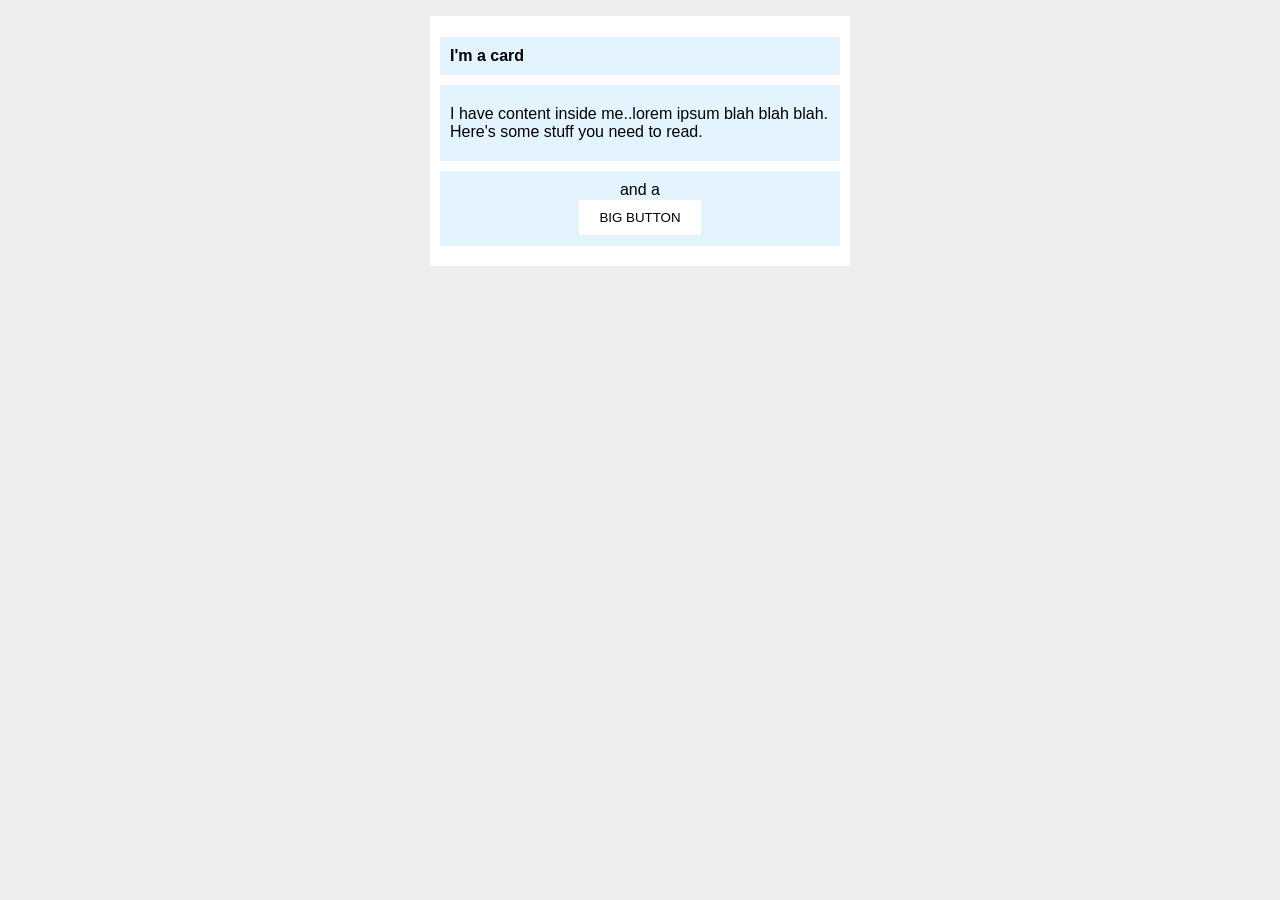
<file: foundations/block-and-inline/02-margin-and-padding-2/index.html>
<!DOCTYPE html>
<html lang="en">
  
  <head>
    <meta charset="UTF-8">
    <meta http-equiv="X-UA-Compatible" content="IE=edge">
    <meta name="viewport" content="width=device-width, initial-scale=1.0">
    <title>Margin and Padding exercise 2</title>
    <link rel="stylesheet" href="style.css">
  </head>

  <body>

    <div class="card">
      <h1 class="title">I'm a card</h1>
      <div class="content">I have content inside me..lorem ipsum blah blah blah. Here's some stuff you need to read.</div>
      <div class="button-container">and a <button>BIG BUTTON</button></div>
    </div>

  </body>
</html>
</file>
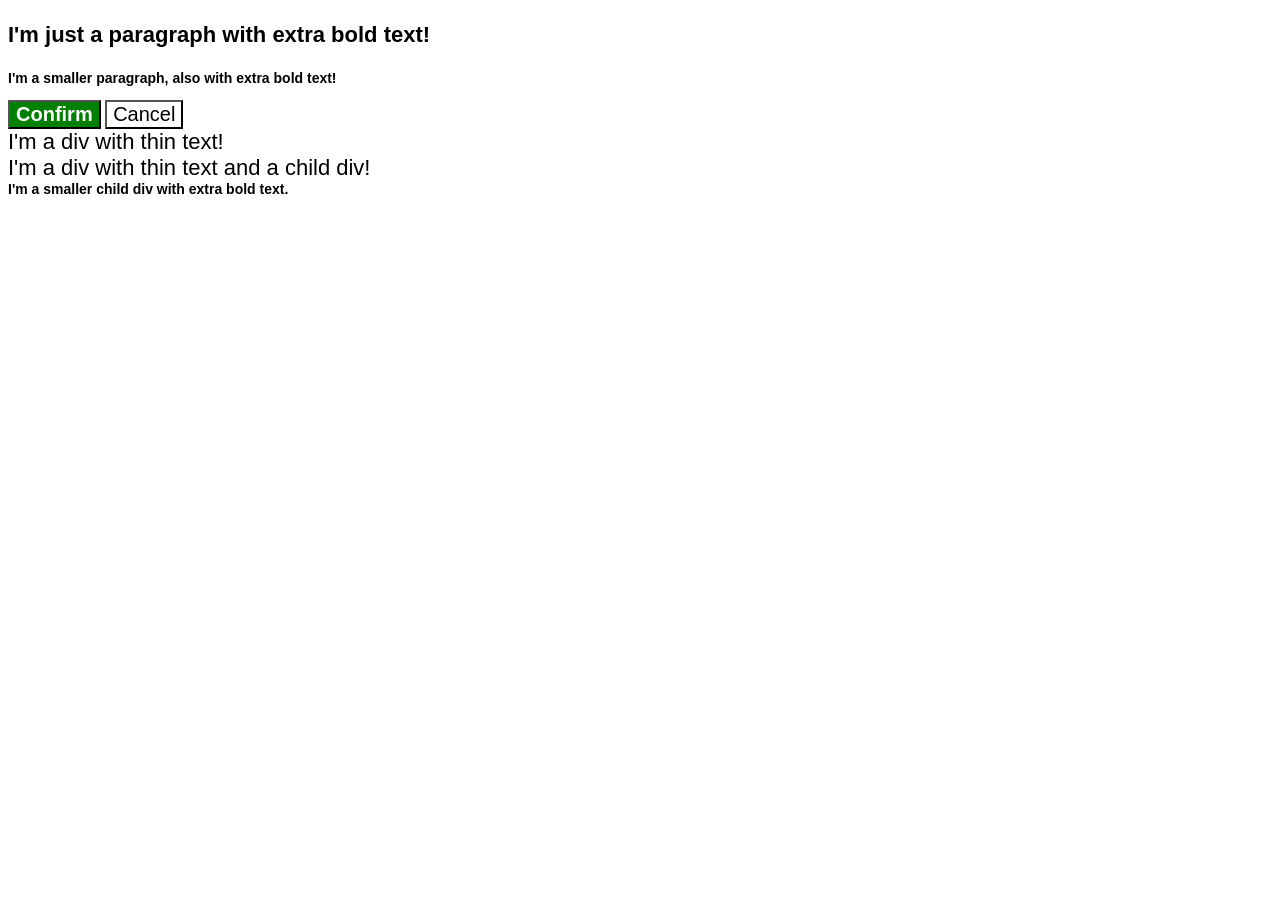
<file: foundations/cascade/01-cascade-fix/index.html>
<!DOCTYPE html>
<html lang="en">
  <head>
    <meta charset="UTF-8">
    <meta http-equiv="X-UA-Compatible" content="IE=edge">
    <meta name="viewport" content="width=device-width, initial-scale=1.0">
    <title>Fix the Cascade</title>
    <link rel="stylesheet" href="style.css">
  </head>

  <body>
    <p class="para">I'm just a paragraph with extra bold text!</p>
    <p class="para small-para">I'm a smaller paragraph, also with extra bold text!</p>

    <button id="confirm-button" class="button confirm">Confirm</button>
    <button id="cancel-button" class="button cancel">Cancel</button>

    <div class="text">I'm a div with thin text!</div>
    <div class="text">I'm a div with thin text and a child div!
      <div class="text child">I'm a smaller child div with extra bold text.</div>
    </div>
    
  </body>
</html>
</file>
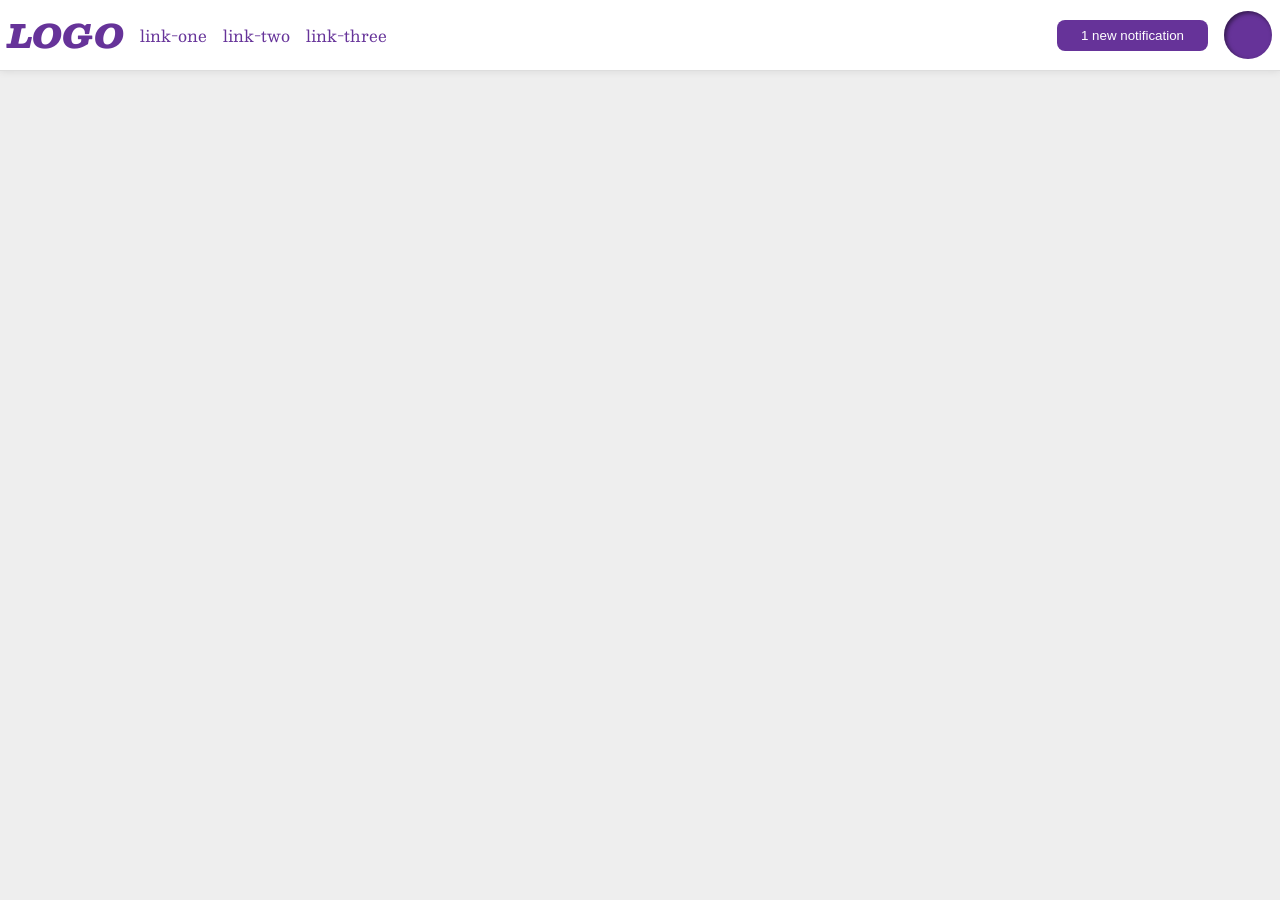
<file: foundations/flex/03-flex-header-2/index.html>
<!DOCTYPE html>
<html lang="en">
  <head>
    <meta charset="UTF-8">
    <meta http-equiv="X-UA-Compatible" content="IE=edge">
    <meta name="viewport" content="width=device-width, initial-scale=1.0">
    <title>Flex Header 2</title>
    <link rel="stylesheet" href="style.css">
  </head>
  <body>
    <div class="header">

      <div class="header-left">
        <div class="logo">
          LOGO
        </div>
        <ul class="links">
          <li><a href="https://google.com">link-one</a></li>
          <li><a href="https://google.com">link-two</a></li>
          <li><a href="https://google.com">link-three</a></li>
        </ul>
      </div>

      <div class="header-right">
        <button class="notifications">
          1 new notification
        </button>
        <div class="profile-image"></div>
      </div>

    </div>
  </body>
</html>
</file>
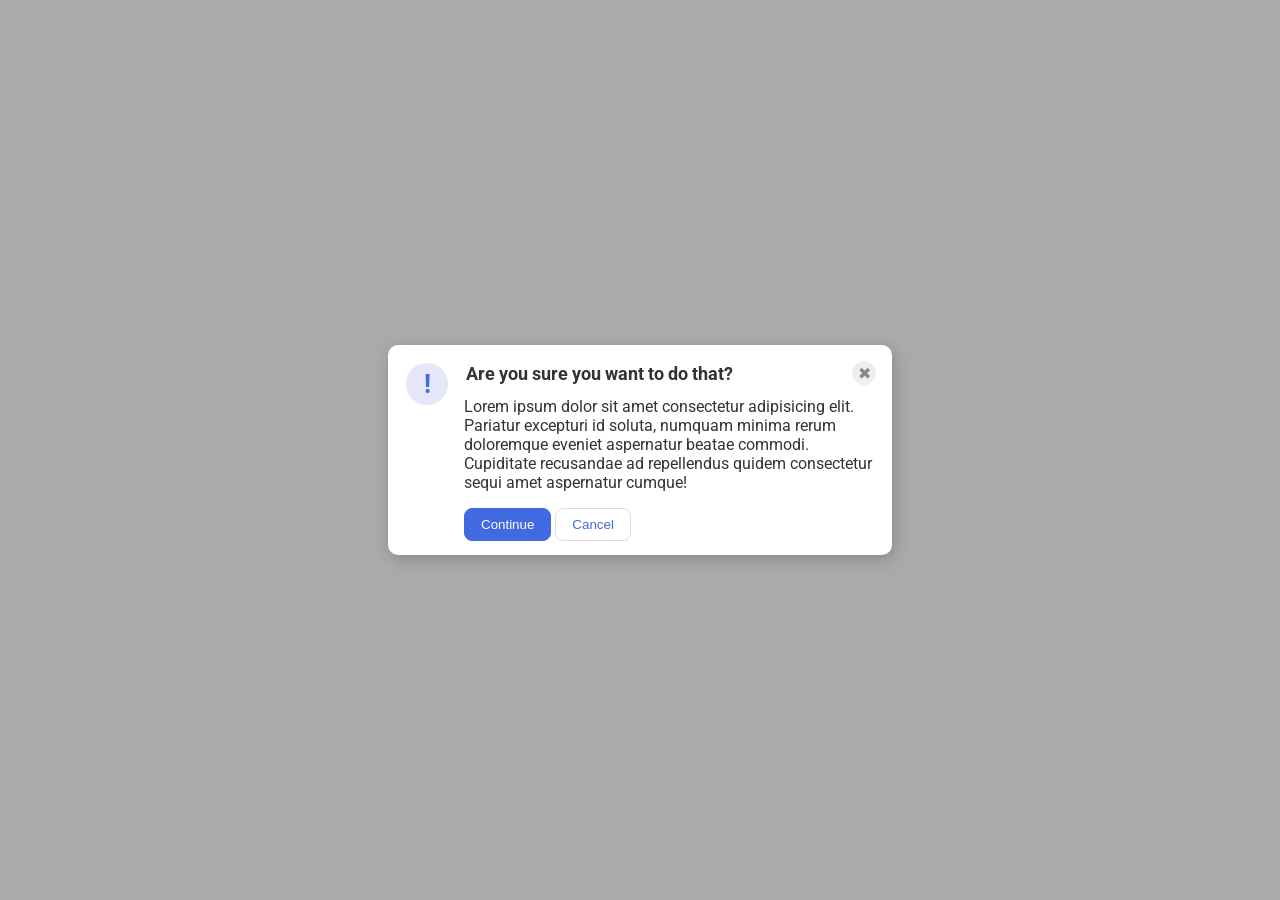
<file: foundations/flex/05-flex-modal/index.html>
<!DOCTYPE html>
<html lang="en">

  <head>
    <meta charset="UTF-8">
    <meta http-equiv="X-UA-Compatible" content="IE=edge">
    <meta name="viewport" content="width=device-width, initial-scale=1.0">
    <link rel="stylesheet" href="style.css">
    <title>Modal</title>
  </head>

  <body>

    <div class="modal">
      <div class="sides">
        <div class="left-side">
          <div class="icon">!</div>
        </div>
        <div class="right-side">
          <div class="upper-section">
            <div class="header">Are you sure you want to do that?</div>
            <button class="close-button">✖</button>
          </div>
          <div class="text">Lorem ipsum dolor sit amet consectetur adipisicing elit. Pariatur excepturi id soluta, numquam minima rerum doloremque eveniet aspernatur beatae commodi. Cupiditate recusandae ad repellendus quidem consectetur sequi amet aspernatur cumque!</div>
          <div class="buttons">
            <button class="continue">Continue</button>
            <button class="cancel">Cancel</button>
          </div>
        </div>
      </div>
    </div>

  </body>

</html>
</file>
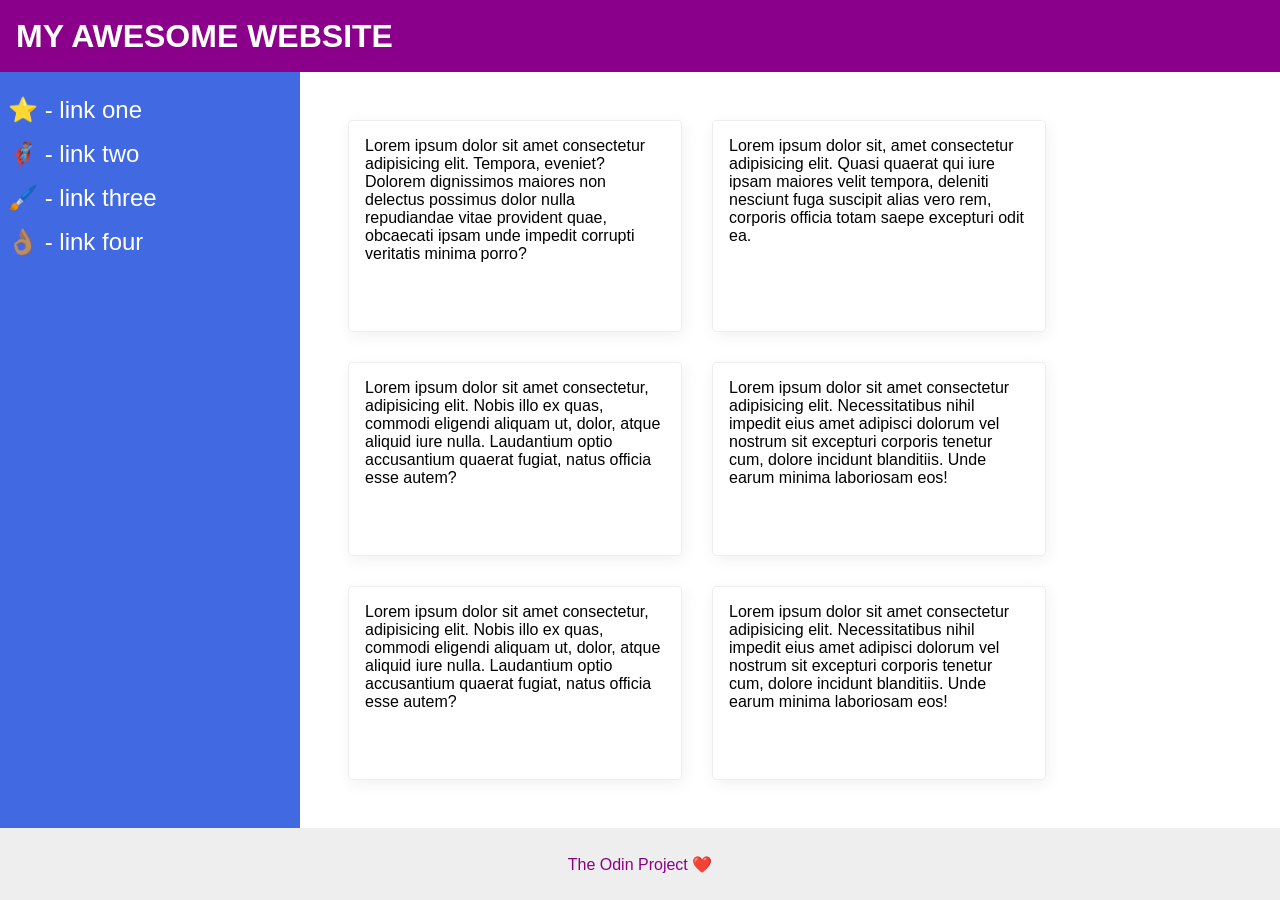
<file: foundations/flex/07-flex-layout-2/index.html>
<!DOCTYPE html>
<html lang="en">
  <head>
    <meta charset="UTF-8">
    <meta http-equiv="X-UA-Compatible" content="IE=edge">
    <meta name="viewport" content="width=device-width, initial-scale=1.0">
    <title>The Holy Grail</title>
    <link rel="stylesheet" href="style.css">
  </head>
  <body>

    <div class="header">
      <div class="title-text">
        MY AWESOME WEBSITE
      </div>
    </div>
    
    <div class="mid-section">

      <div class="sidebar">
        <ul>
          <li><a href="#">⭐ - link one</a></li>
          <li><a href="#">🦸🏽‍♂️ - link two</a></li>
          <li><a href="#">🖌️ - link three</a></li>
          <li><a href="#">👌🏽 - link four</a></li>
        </ul>
      </div>

      <div class="all-cards">
        <div class="card">Lorem ipsum dolor sit amet consectetur adipisicing elit. Tempora, eveniet? Dolorem dignissimos maiores non delectus possimus dolor nulla repudiandae vitae provident quae, obcaecati ipsam unde impedit corrupti veritatis minima porro?</div>
        <div class="card">Lorem ipsum dolor sit, amet consectetur adipisicing elit. Quasi quaerat qui iure ipsam maiores velit tempora, deleniti nesciunt fuga suscipit alias vero rem, corporis officia totam saepe excepturi odit ea.</div>
        <div class="card">Lorem ipsum dolor sit amet consectetur, adipisicing elit. Nobis illo ex quas, commodi eligendi aliquam ut, dolor, atque aliquid iure nulla. Laudantium optio accusantium quaerat fugiat, natus officia esse autem?</div>
        <div class="card">Lorem ipsum dolor sit amet consectetur adipisicing elit. Necessitatibus nihil impedit eius amet adipisci dolorum vel nostrum sit excepturi corporis tenetur cum, dolore incidunt blanditiis. Unde earum minima laboriosam eos!</div>
        <div class="card">Lorem ipsum dolor sit amet consectetur, adipisicing elit. Nobis illo ex quas, commodi eligendi aliquam ut, dolor, atque aliquid iure nulla. Laudantium optio accusantium quaerat fugiat, natus officia esse autem?</div>
        <div class="card">Lorem ipsum dolor sit amet consectetur adipisicing elit. Necessitatibus nihil impedit eius amet adipisci dolorum vel nostrum sit excepturi corporis tenetur cum, dolore incidunt blanditiis. Unde earum minima laboriosam eos!</div>
      </div>

    </div>

    <div class="footer">
      The Odin Project ❤️
    </div>

  </body>
</html>
</file>
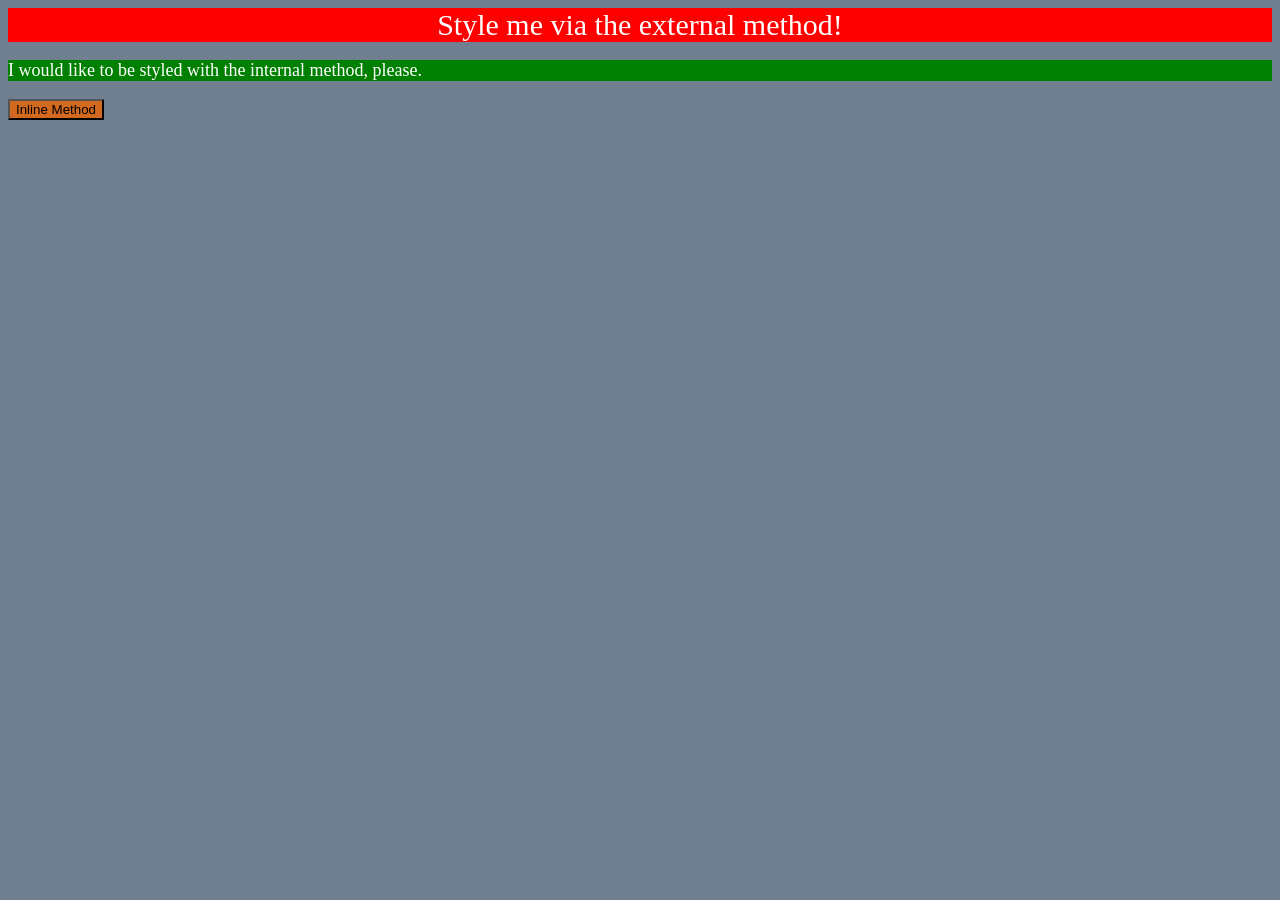
<file: foundations/intro-to-css/01-css-methods/index.html>
<!DOCTYPE html>
<html lang="en">

  <head>
    <link href="style.css" rel="stylesheet">
    <meta charset="UTF-8">
    <meta http-equiv="X-UA-Compatible" content="IE=edge">
    <meta name="viewport" content="width=device-width, initial-scale=1.0">
    <title>Methods for Adding CSS</title>
    
    <style>
      p {
        background-color: green;
        color: white ;
        font-size:18px;
      }
    </style>
  </head>

  <body>
    <div>Style me via the external method!</div>
    <p>I would like to be styled with the internal method, please.</p>
    <button style="background-color: chocolate;">Inline Method</button>
  </body>

</html>
</file>
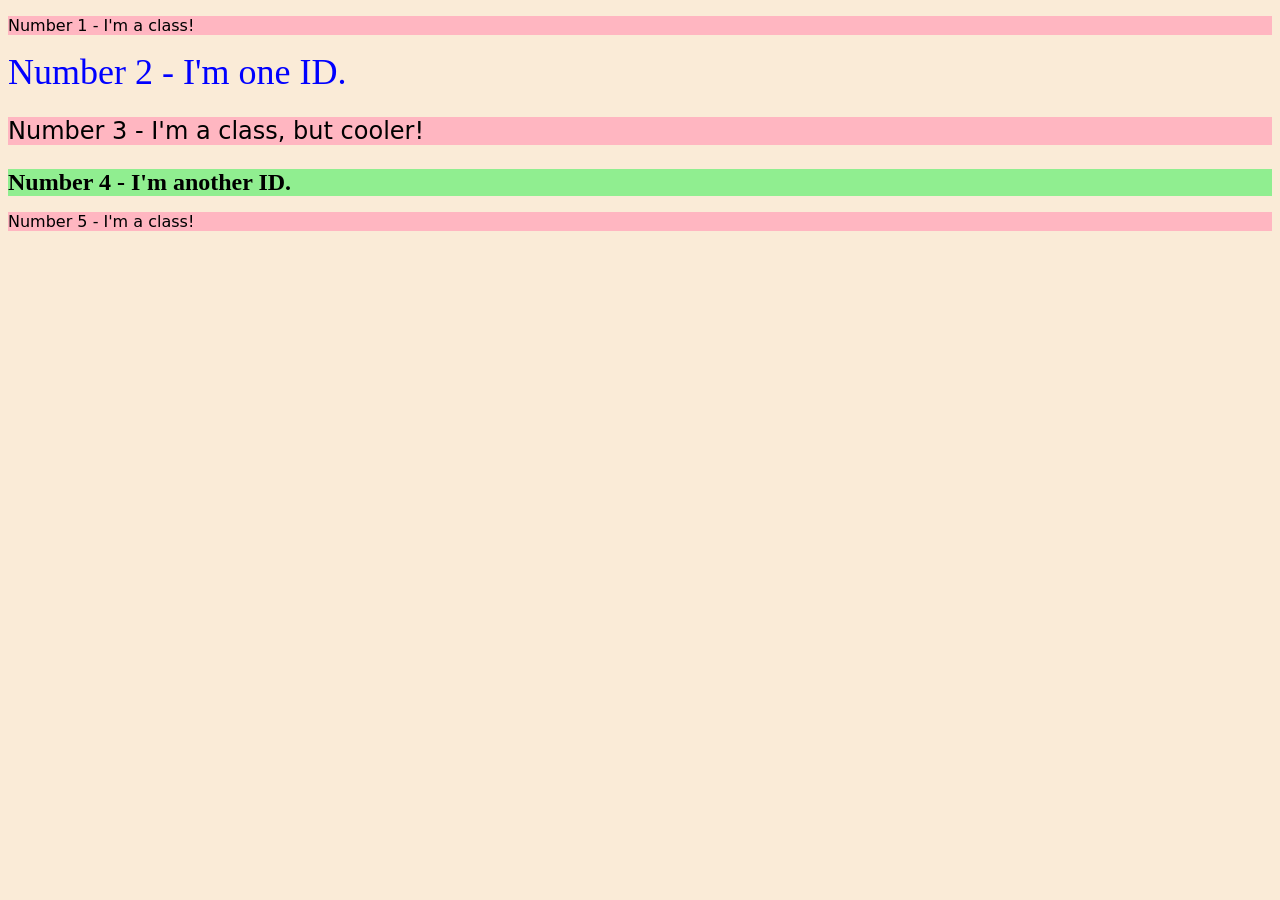
<file: foundations/intro-to-css/02-class-id-selectors/index.html>
<!DOCTYPE html>
<html lang="en">

  <head>
    <meta charset="UTF-8">
    <meta http-equiv="X-UA-Compatible" content="IE=edge">
    <meta name="viewport" content="width=device-width, initial-scale=1.0">
    <title>Class and ID Selectors</title>
    <link rel="stylesheet" href="style.css">
  </head>

  <body>
    <p class="odd">Number 1 - I'm a class!</p>
    <div id="second">Number 2 - I'm one ID.</div>
    <p class="odd special">Number 3 - I'm a class, but cooler!</p>
    <div id="fourth">Number 4 - I'm another ID.</div>
    <p class="odd">Number 5 - I'm a class!</p>
  </body>

</html>
</file>
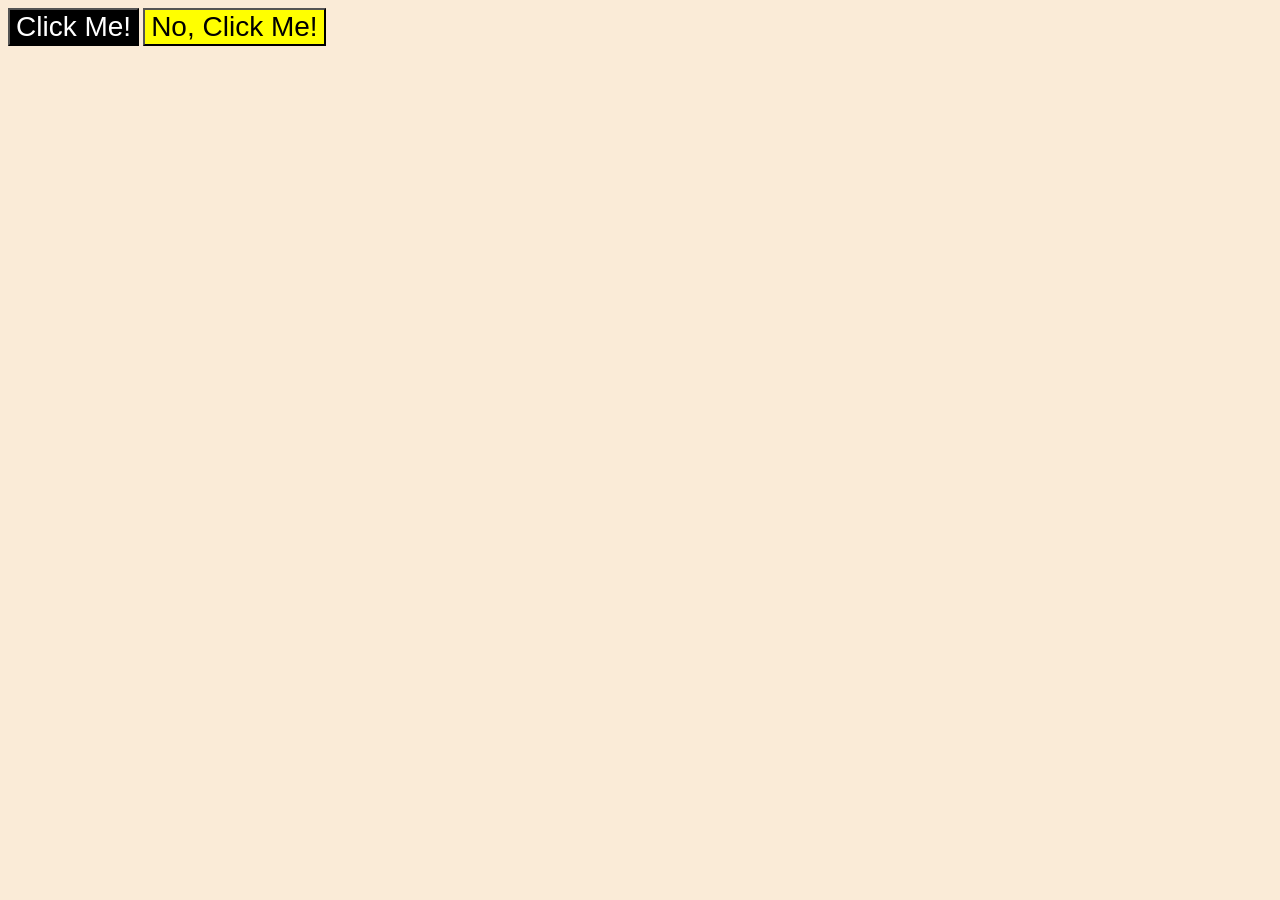
<file: foundations/intro-to-css/03-grouping-selectors/index.html>
<!DOCTYPE html>
<html lang="en">
  <head>
    <meta charset="UTF-8">
    <meta http-equiv="X-UA-Compatible" content="IE=edge">
    <meta name="viewport" content="width=device-width, initial-scale=1.0">
    <title>Grouping Selectors</title>
    <link rel="stylesheet" href="style.css">
  </head>
  <body>
    <button class="spec-a" >Click Me!</button>
    <button class="spec-b">No, Click Me!</button>
  </body>
</html>
</file>
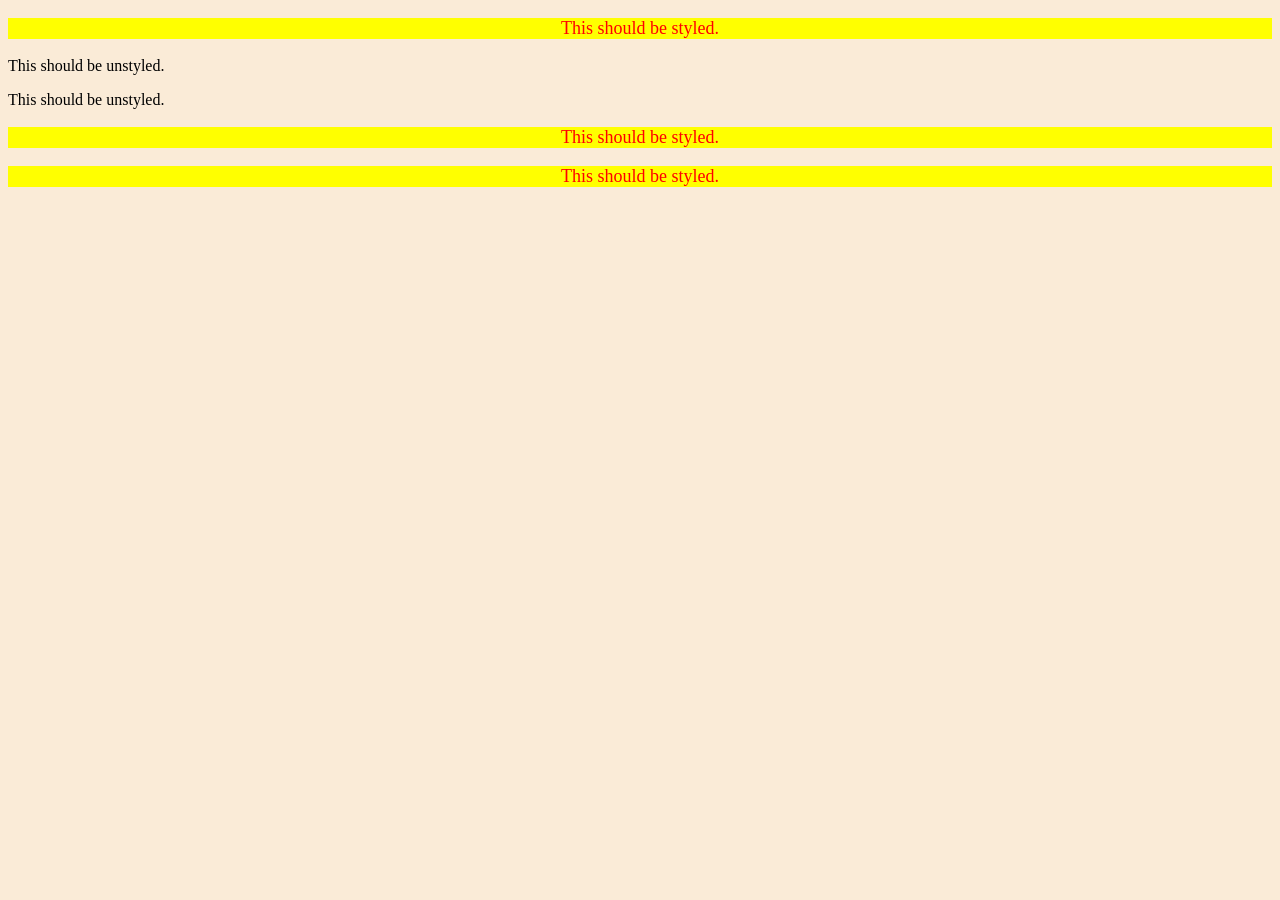
<file: foundations/intro-to-css/05-descendant-combinator/index.html>
<!DOCTYPE html>
<html lang="en">

  <head>
    <meta charset="UTF-8">
    <meta http-equiv="X-UA-Compatible" content="IE=edge">
    <meta name="viewport" content="width=device-width, initial-scale=1.0">
    <title>Descendant Combinator</title>
    <link rel="stylesheet" href="style.css">
  </head>

  <body>

    <div class="container">
      <p class="text">This should be styled.</p>
    </div>
    <p class="text">This should be unstyled.</p>
    <p class="text">This should be unstyled.</p>
    <div class="container">
      <p class="text">This should be styled.</p>
      <p class="text">This should be styled.</p>

    </div>
  </body>

</html>
</file>
<file: foundations/block-and-inline/02-margin-and-padding-2/style.css>
body {
  background: #eee;
  font-family: sans-serif;
}

.card {
  width: 400px;
  background: #fff;
  margin: 16px auto;
  padding: 10px;
}

.title {
  background: #e3f4ff;
  padding: 10px;
  font-size: 16px;
}

.content {
  background: #e3f4ff;
  padding: 20px 10px;

}

.button-container {
  background: #e3f4ff;
  margin: 10px auto;
  padding: 10px 50px; 
  text-align: center;
}

button {
  display: block;
  background: white;
  border: 1px solid #eee;
  padding: 10px 20px;
  margin: 0 auto;
}
</file>
<file: foundations/cascade/01-cascade-fix/style.css>
body {
  font-family: Arial, Helvetica, sans-serif;
}

.para,
.small-para {
  color: hsl(0, 0%, 0%);
  font-weight: 800;
}

.para {
  font-size: 22px;
}

.small-para {
  font-size: 14px;
  font-weight: 800;
}

.button {
  background-color: rgb(255, 255, 255);
  color: rgb(0, 0, 0);
  font-size: 20px;
}

.confirm {
  background: green;
  color: white;
  font-weight: bold;
} 

.text .child {
  color: rgb(0, 0, 0);
  font-weight: 800;
  font-size: 14px;
}

.text {
  color: rgb(0, 0, 0);
  font-size: 22px;
  font-weight: 100;
}
</file>
<file: foundations/flex/03-flex-header-2/style.css>
/* this is some magical font-importing.  
you'll learn about it later. */
@import url('https://fonts.googleapis.com/css2?family=Besley:ital,wght@0,400;1,900&display=swap');

body {
  margin: 0;
  background: #eee;
  font-family: Besley, serif;
}

.header {
  /* border: 2px solid rgb(233, 120, 0); */
  background: white;
  border-bottom: 1px solid #ddd;
  box-shadow: 0 0 8px rgba(0,0,0,.1);
  display: flex;
  justify-content: space-between;
  padding: 8px;
}

.header-left, 
.header-right {
  /* border: 2px solid rgb(87, 12, 207); */
  display: flex;
  align-items: center;
  gap: 1em;
}

.profile-image {
  background: rebeccapurple;
  box-shadow: inset 2px 2px 4px rgba(0,0,0,.5);
  border-radius: 50%;
  width: 48px;
  height: 48px;
}

.logo {
  color: rebeccapurple;
  font-size: 32px;
  font-weight: 900;
  font-style: italic;
}

button {
  border: none;
  border-radius: 8px;
  background: rebeccapurple;
  color: white;
  padding: 8px 24px;
}

a {
  /* this removes the line under our links */
  text-decoration: none;
  color: rebeccapurple;

}

ul {
    /* border: 2px solid rgb(0, 234, 90); */
  list-style-type: none;
  display: flex;
  gap: 16px;
  justify-content: flex-start;
  padding: 0;
  margin: 0;

}
</file>
<file: foundations/flex/05-flex-modal/style.css>
@import url('https://fonts.googleapis.com/css2?family=Roboto:wght@400;700&display=swap');

html, body {
  height: 100%;
}

body {
  font-family: Roboto, sans-serif;
  margin: 0;
  background: #aaa;
  color: #333;
  /* I'll give you this one for free lol */
  display: flex;
  align-items: center;
  justify-content: center;
}

.modal {
  /* border: 2px solid red; */
  padding: 12px;
  background: white;
  width: 480px;
  border-radius: 10px;
  box-shadow: 2px 4px 16px rgba(0,0,0,.2);
}

.sides {
    /* border: 2px solid rgb(0, 0, 0); */
  padding: 2px;
  display: flex;
  gap: 12px;
  justify-content: space-between;
}

.right-side {
    /* border: 2px solid red; */
    display: flex;
    flex-direction: column;
    gap: 10px;
}

.left-side {
     /* border: 2px solid rgb(2, 127, 230); */
    padding: 4px; 
    /* margin-right: 4px; */
  /* flex-shrink: 0; */
}

.icon {

  color: royalblue;
  font-size: 26px;
  font-weight: 700;
  background: lavender;
  width: 42px;
  height: 42px;
  border-radius: 50%;
  /* flex-shrink: 0; */
  display: flex;
  align-items: center;
  justify-content: center;
}

.upper-section {
  /* border: 2px solid red; */
  padding: 2px;
  display: flex;
  justify-content: space-between;
  align-items: center;
  font-weight: bold;
  font-size: large;
}

.buttons {
  /* border: 2px solid red; */
  margin-top: 6px;
}

.close-button {
  background: #eee;
  border-radius: 50%;
  color: #888;
  font-weight: 400;
  font-size: 16px;
  height: 24px;
  width: 24px;
  display: flex;
  align-items: center;
  justify-content: center;
  border: 1px solid #eee;
  padding: 0;
}

button {
  cursor: pointer;
  padding: 8px 16px;
  border-radius: 8px;
}

button.continue {
  background: royalblue;
  border: 1px solid royalblue;
  color: white;
}

button.cancel {
  background: white;
  border: 1px solid #ddd;
  color: royalblue;
}
</file>
<file: foundations/flex/07-flex-layout-2/style.css>
body {
  font-family: -apple-system, BlinkMacSystemFont, 'Segoe UI', Roboto, Oxygen, Ubuntu, Cantarell, 'Open Sans', 'Helvetica Neue', sans-serif;
  margin: 0;
  min-height: 100vh;
  display: flex;
  flex-direction: column;
  justify-content: space-between;
    /* border: 2px solid red;
    margin: 2px;
    padding: 2px; */
}

.header {
    /* border: 2px solid red;
    margin: 2px; */
  height: 72px;
  background: darkmagenta;
  color: white;
  display: flex;
  align-items: center;
  flex-wrap: nowrap;
}

.header .title-text {
    /* border: 2px solid rgb(8, 222, 4); */
    /* margin: 2px;  */
  font-size: 32px;
  font-weight: 900;
  margin-left: 16px;
  flex-shrink: 0

}

.footer {
  height: 72px;
  background: #eee;
  color: darkmagenta;
  display: flex;
  justify-content: center;
  align-items: center;
}

.mid-section {
    /* border: 4px solid rgb(76, 0, 255);
    margin: 4px; */
  display: flex;
  margin: 0;
  /* padding: 2px; */
  flex: 1;
}

.sidebar {
    /* border: 4px solid rgb(0, 253, 30);
    margin: 2px; */
  min-width: 300px;
  background: royalblue;
  box-sizing: border-box;
  display: flex;
  /* padding: 16px; */

}

.all-cards {
  display: flex;
  flex-wrap: wrap;
  gap: 30px;
  padding: 48px;
}

.card {
  max-width: 300px;
  max-height: 200px;
  border: 1px solid #eee;
  box-shadow: 2px 4px 16px rgba(0,0,0,.06);
  border-radius: 4px;
  padding: 16px; 
    /* border: 2px solid rgb(0, 0, 0); */
}

ul {
    /* border:2px solid red;
    margin: 2px; */
  display: flex;
  flex-direction: column;
  justify-content: flex-start;
  padding: 8px;
  gap: 16px;
}

li {
    /* border:2px solid rgb(0, 253, 30);
    margin: 2px; */
  list-style-type: none;
  font-size: 24px;
  /* width: 70px; */
}

a {
  margin: 0;
  padding: 0;
  color: white;
  text-decoration: none;
}
</file>
<file: foundations/intro-to-css/01-css-methods/style.css>
* {
    background-color:slategrey;
}

div {
    color: rgb(255, 255, 255);
    text-align: center;
    background-color: red;
    font-size:30px;
}
</file>
<file: foundations/intro-to-css/02-class-id-selectors/style.css>
/* Add CSS Styling */

* {
    background-color: antiquewhite;
}

.odd {
    background-color: lightpink;
    font-family: "DejaVu Sans", "verdana", sans-serif;
}

#second {
    color: blue;
    font-size:36px;
}

.odd.special {
    font-size: 24px;
}

#fourth {
    background-color: lightgreen;
    font-size:24px;
    font-weight: bold;
}
</file>
<file: foundations/intro-to-css/03-grouping-selectors/style.css>
/* Add CSS Styling */

* {
    background-color: antiquewhite;
}

.spec-a {
    background-color: black;
    color: white;
}

.spec-b {
    background-color: yellow;
}

.spec-a,
.spec-b {
    font-size: 28px;
    font-family: "Helvetica", "Times New Roman",sans-serif;
}
</file>
<file: foundations/intro-to-css/05-descendant-combinator/style.css>
/* Add CSS Styling */

* {
    background-color: antiquewhite;
}

.container .text {
    text-align: center;
    background-color: yellow;
    color: red;
    font-size: 18px;
}
</file>
